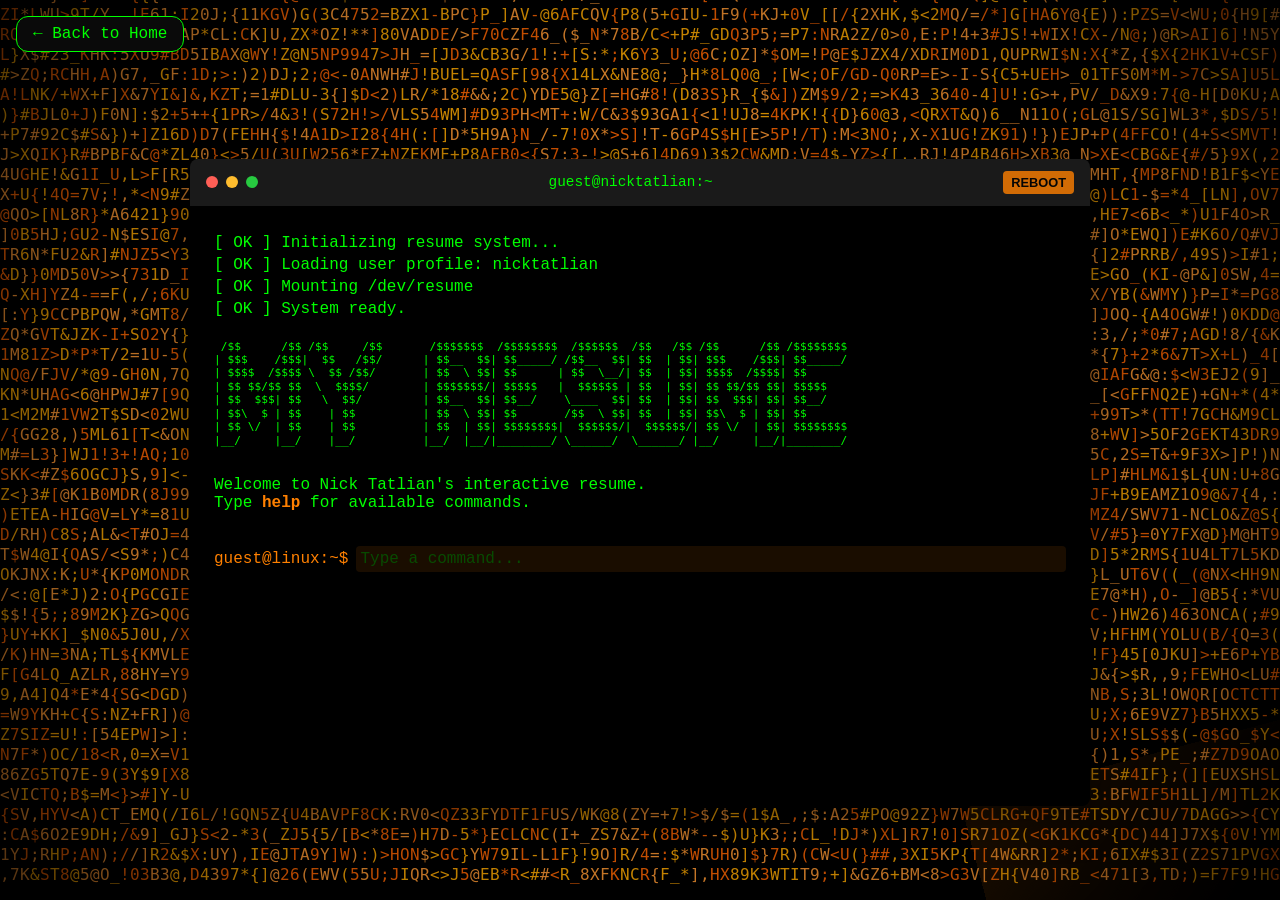
<file: resume.html>
<!DOCTYPE html>
<html lang="en">
<head>
    <meta charset="UTF-8">
    <meta name="viewport" content="width=device-width, initial-scale=1.0">
    <title>Nick Tatlian | Resume Terminal</title>
    <link rel="stylesheet" href="styles.css">
    <style>
        body {
            margin: 0;
            padding: 0;
            display: flex;
            align-items: center;
            justify-content: center;
            min-height: 100vh;
            background: #000;
        }
    </style>
</head>
<body>
    <a href="index.html" class="back-link">&larr; Back to Home</a>
    
    <div class="terminal">
        <div class="terminal-header">
            <div class="terminal-buttons">
                <span class="btn-close"></span>
                <span class="btn-minimize"></span>
                <span class="btn-maximize"></span>
            </div>
            <span class="terminal-title">guest@nicktatlian:~</span>
            <div class="terminal-controls">
                <button class="debug-btn" onclick="location.reload()">REBOOT</button>
            </div>
        </div>
        
        <div class="terminal-body">
            <div class="boot-sequence" id="bootSequence">
                <p>[ OK ] Initializing resume system...</p>
                <p>[ OK ] Loading user profile: nicktatlian</p>
                <p>[ OK ] Mounting /dev/resume</p>
                <p>[ OK ] System ready.</p>
                <br>
            </div>
            
            <pre class="ascii-art">
 /$$      /$$ /$$     /$$       /$$$$$$$  /$$$$$$$$  /$$$$$$  /$$   /$$ /$$      /$$ /$$$$$$$$
| $$$    /$$$|  $$   /$$/      | $$__  $$| $$_____/ /$$__  $$| $$  | $$| $$$    /$$$| $$_____/
| $$$$  /$$$$ \  $$ /$$/       | $$  \ $$| $$      | $$  \__/| $$  | $$| $$$$  /$$$$| $$      
| $$ $$/$$ $$  \  $$$$/        | $$$$$$$/| $$$$$   |  $$$$$$ | $$  | $$| $$ $$/$$ $$| $$$$$   
| $$  $$$| $$   \  $$/         | $$__  $$| $$__/    \____  $$| $$  | $$| $$  $$$| $$| $$__/   
| $$\  $ | $$    | $$          | $$  \ $$| $$       /$$  \ $$| $$  | $$| $$\  $ | $$| $$      
| $$ \/  | $$    | $$          | $$  | $$| $$$$$$$$|  $$$$$$/|  $$$$$$/| $$ \/  | $$| $$$$$$$$
|__/     |__/    |__/          |__/  |__/|________/ \______/  \______/ |__/     |__/|________/                                                                                                              
            </pre>
            
            <div class="welcome-text">
                <p>Welcome to Nick Tatlian's interactive resume.</p>
                <p>Type <span class="highlight">help</span> for available commands.</p>
                <br>
            </div>
            
            <div class="output" id="output">
                <div class="command-line" id="commandLine">
                    <span class="prompt">guest@linux:~$</span>
                    <input type="text" id="commandInput" autofocus autocomplete="off" spellcheck="false">
                </div>
                <div id="help" class="command-output">
                    <p class="highlight">Available Commands:</p>
                    <p>  experience   - View work experience</p>
                    <p>  education    - View education history</p>
                    <p>  skills       - View technical skills</p>
                    <p>  interests    - View personal interests</p>
                    <p>  clear        - Clear terminal</p>
                    <p>  help         - Show this help message</p>
                    <br>
                </div>
                
                <div id="experience" class="command-output">
                    <p class="highlight">=== Work Experience ===</p>
                    <br>
                    <div class="timeline-content">
                        <p class="highlight">AI Teacher</p>
                        <p class="date">AI Camp. | 2025 - 2026</p>
                        <p class="desc">• Working with an agile multi-disciplinary team</p>
                        <p class="desc">• Taught creative applications for artificial intelligence</p>
                        <p class="desc">• Unlocking curiosity in technology</p>
                    </div>
                    <div class="timeline-content">
                        <p class="highlight">Remedial Massage Therapist</p>
                        <p class="date">Self Employed | 2023 - Present</p>
                        <p class="desc">• Addressing individual client needs using a specialised skill set</p>
                        <p class="desc">• Maintaining accurate client records, and documentation to track progress and outcomes</p>
                        <p class="desc">• Excel at collaborating with healthcare professionals to ensure optimal care and recovery.</p>
                    </div>
                    <br>
                </div>
                
                <div id="education" class="command-output">
                    <p class="highlight">=== Education ===</p>
                    <br>
                    <div class="timeline-content">
                        <p class="highlight">Bachelor of Information Technology</p>
                        <p class="date">Adelaide University (Formerly UofA) | 2024 - 2027 (Expected)</p>
                        <p class="desc">• Major: Networking & Cybersecurity</p>
                        <p class="desc">• Relevant Coursework: Network Security/Design, Programming, Ethical Hacking</p>
                        <p class="desc">• GPA: 6.33/7.0</p>
                    </div>
                    <div class="timeline-content">
                        <p class="highlight">Diploma of Remedial Massage</p>
                        <p class="date">Evolve College | 2022- 2023</p>
                        <p class="desc">• Remedial Massage & Sports Massage</p>
                    </div>
                    <br>
                </div>
                
                <div id="skills" class="command-output">
                    <p class="highlight">=== Technical Skills ===</p>
                    <br>
                    <div class="skills-output">
                        <p class="highlight">Programming Languages:</p>
                        <p class="skill-list">  Python, Bash, JavaScript, C++, SQL</p>
                        <br>
                        <p class="highlight">Security Tools:</p>
                        <p class="skill-list">  Wireshark, Nmap, Metasploit, Burp Suite</p>
                        <br>
                        <p class="highlight">Systems & Platforms:</p>
                        <p class="skill-list">  Linux (Fedora, Kali, Arch), VMware, Docker</p>
                        <br>
                        <p class="highlight">Other Skills:</p>
                        <p class="skill-list">  Git, Networking (TCP/IP, DNS, VPN), Homelab Administration</p>
                    </div>
                    <br>
                </div>
                
                <div id="interests" class="command-output">
                    <p class="highlight">=== Personal Interests ===</p>
                    <br>
                    <div class="skills-output">
                        <p class="highlight">Homelab & Self-Hosting:</p>
                        <p class="skill-list">  Running personal servers, Docker containers, media servers</p>
                        <br>
                        <p class="highlight">Privacy & Security:</p>
                        <p class="skill-list">  De-googling, GrapheneOS, privacy-focused tools</p>
                        <br>
                        <p class="highlight">Formula 1:</p>
                        <p class="skill-list">  McLaren fan, following races and technical developments</p>
                        <br>
                        <p class="highlight">Open Source:</p>
                        <p class="skill-list">  Contributing to and exploring open-source security projects</p>
                    </div>
                    <br>
                </div>
            </div>
        </div>
    </div>
    
    <script src="script.js"></script>
</body>
</html>
</file>
<file: styles.css>
:root {
    --bg: #000000;
    --text: #ffffff;
    --card-bg: #1a1a1a;
    --hover: #333;

    --mclaren-orange: #ff8000;
    --mclaren-black: #000000;
    --gold: #ff8000;
    --radius: 12px;
    --transition: all 0.3s ease;
    
    --glitch-bg: #000000;
    --glitch-color-1: #ff9933;
    --glitch-color-2: #ff6600;
    --glitch-color-3: #ff9933;
}

* {
    box-sizing: border-box;
    margin: 0;
    padding: 0;
}

body {
    font-family: 'Segoe UI', sans-serif;
    background-color: transparent;
    color: var(--text);
    display: flex;
    align-items: center;
    justify-content: center;
    min-height: 100vh;
    padding: 2rem;
    transition: var(--transition);
    position: relative;
    overflow-x: hidden;
}

body::before {
    content: '';
    position: fixed;
    bottom: -50px;
    right: -100px;
    width: 400px;
    height: 200px;
    background: linear-gradient(135deg, rgba(255, 128, 0, 0.15) 0%, transparent 70%);
    border-radius: 20px;
    transform: rotate(-15deg);
    z-index: -1;
}



.container {
    max-width: 480px;
    width: 100%;
    background-color: var(--card-bg);
    border-radius: var(--radius);
    padding: 2rem;
    box-shadow: 0 10px 25px rgba(0, 0, 0, 0.2);
    text-align: center;
    transition: var(--transition);
    position: relative;
    overflow: hidden;
}

.container::before {
    content: '';
    position: absolute;
    top: 0;
    left: 0;
    right: 0;
    height: 4px;
    background: var(--mclaren-orange);
}

.avatar {
    width: 100px;
    height: 100px;
    border-radius: 50%;
    object-fit: cover;
    margin-bottom: 1rem;
    border: 2px solid var(--gold);
}

h1 {
    font-size: 1.8rem;
    margin-bottom: 1rem;
}

.bio {
    font-size: 1rem;
    color: #ffffff;
    margin-bottom: 1.5rem;
}

.links {
    display: flex;
    flex-direction: column;
    gap: 0.75rem;
    margin-bottom: 2rem;
}

.link {
    background-color: var(--hover);
    border-radius: var(--radius);
    padding: 0.75rem 1rem;
    text-decoration: none;
    color: var(--text);
    transition: var(--transition);
    font-weight: 500;
    border-left: 3px solid var(--mclaren-orange);
}

.link:hover {
    background-color: var(--mclaren-orange);
    color: white;
    transform: translateX(4px);
}

.social-icons {
    display: flex;
    justify-content: center;
    gap: 1rem;
}

.social-icons a {
    color: var(--text);
    transition: var(--transition);
    display: inline-flex;
    align-items: center;
    justify-content: center;
    width: 36px;
    height: 36px;
    border-radius: 50%;
}

.social-icons a:hover {
    top: 10px;
}

.social-icons svg {
    width: 36px;
    height: 36px;
    fill: var(--text);
}

.footer {
    margin-top: 2rem;
    font-size: 0.8rem;
    color: #ffffff;
}

.credit {
    margin-top: 0.75rem;
    font-size: 0.75rem;
    color: #ffffff;
    opacity: 0;
}

.credit a {
    color: var(--text);
    text-decoration: underline;
    transition: var(--transition);
}

#glitch-canvas {
    position: fixed;
    top: 0;
    left: 0;
    width: 100%;
    height: 100%;
    z-index: -2;
    pointer-events: none;
}

.glitch-vignette {
    position: fixed;
    top: 0;
    left: 0;
    width: 100%;
    height: 100%;
    pointer-events: none;
    z-index: -1;
    background: radial-gradient(circle at center, transparent 0%, rgba(0, 0, 0, 0.3) 70%, rgba(0, 0, 0, 0.7) 100%);
}

/* Terminal Resume Styles */
.back-link {
    position: absolute;
    top: 1rem;
    left: 1rem;
    color: #00ff00;
    text-decoration: none;
    font-weight: 500;
    padding: 0.5rem 1rem;
    border-radius: var(--radius);
    background: #0a0a0a;
    border: 1px solid #00ff00;
    font-family: 'Ubuntu Mono', 'Fira Code', 'Courier New', monospace;
    transition: var(--transition);
    z-index: 100;
}

.back-link:hover {
    background: #00ff00;
    color: #000000;
}

.terminal {
    max-width: 900px;
    width: 100%;
    background: #000000;
    border-radius: 8px;
    overflow: hidden;
    box-shadow: 0 10px 40px rgba(0, 0, 0, 0.5);
    font-family: 'Ubuntu Mono', 'Fira Code', 'Courier New', monospace;
    margin-top: 4rem;
    position: relative;
    z-index: 1;
    pointer-events: auto;
}

.terminal-header {
    background: #1a1a1a;
    padding: 0.75rem 1rem;
    display: flex;
    justify-content: space-between;
    align-items: center;
}

.terminal-controls {
    display: flex;
    align-items: center;
    gap: 0.75rem;
}

.debug-btn {
    background: #ff8000;
    color: #000000;
    border: none;
    border-radius: 4px;
    padding: 0.25rem 0.5rem;
    font-size: 0.8rem;
    font-weight: bold;
    cursor: pointer;
    transition: all 0.2s ease;
    opacity: 0.8;
}

.debug-btn:hover {
    opacity: 1;
    transform: scale(1.05);
    box-shadow: 0 2px 8px rgba(255, 128, 0, 0.3);
}

.debug-btn:active {
    transform: scale(0.95);
}

.terminal-title {
    color: #00ff00;
    font-size: 0.9rem;
}

.terminal-buttons {
    display: flex;
    gap: 0.5rem;
}

.terminal-buttons span {
    width: 12px;
    height: 12px;
    border-radius: 50%;
}

.btn-close { background: #ff5f56; }
.btn-minimize { background: #ffbd2e; }
.btn-maximize { background: #27ca40; }

.terminal-body {
    padding: 1.5rem;
    color: #00ff00;
    min-height: 600px;
    position: relative;
    z-index: 1;
}

.prompt {
    color: #ff8000;
    margin-right: 0.5rem;
}

.highlight {
    color: #ff8000;
    font-weight: bold;
}

.ascii-art {
    color: #00ff00;
    font-size: 0.7rem;
    line-height: 1.2;
    margin-bottom: 1rem;
}

.welcome-text {
    margin-bottom: 1rem;
}

.command-line {
    display: flex;
    align-items: center;
    margin-bottom: 1rem;
    width: 100%;
}

#commandInput {
    background: transparent;
    border: none;
    color: #00ff00;
    font-family: inherit;
    font-size: 1rem;
    outline: none;
    flex: 1;
    min-width: 0;
    caret-color: #ff8000;
    text-rendering: auto;
    padding: 0.25rem;
    transition: all 0.2s ease;
}

#commandInput:focus {
    background: rgba(255, 128, 0, 0.1);
    border-radius: 4px;
}

#commandInput::placeholder {
    color: #006600;
    opacity: 0.7;
}

.output {
    margin-top: 1rem;
}

.command-output {
    display: none;
    animation: fadeIn 0.3s ease;
}

.command-output.active {
    display: block;
}

@keyframes fadeIn {
    from { opacity: 0; transform: translateY(10px); }
    to { opacity: 1; transform: translateY(0); }
}

@keyframes inputPulse {
    0% { background-color: rgba(255, 128, 0, 0.1); }
    50% { background-color: rgba(255, 128, 0, 0.3); }
    100% { background-color: rgba(255, 128, 0, 0.1); }
}

#commandInput.executing {
    animation: inputPulse 0.3s ease;
    box-shadow: 0 0 15px rgba(255, 128, 0, 0.4);
    border-radius: 4px;
}

.timeline-content {
    background: #0a0a0a;
    border-left: 3px solid #ff8000;
    padding: 0.75rem 1rem;
    margin: 0.5rem 0;
    color: #00ff00;
}

.timeline-content .date {
    color: #00cc00;
    font-size: 0.85rem;
}

.timeline-content .desc {
    color: #00dd00;
    font-size: 0.9rem;
}

.skills-output {
    background: #0a0a0a;
    padding: 1rem;
    border-left: 3px solid #ff8000;
}

.skill-list {
    color: #00dd00;
    margin-top: 0.25rem;
}

.hint {
    color: #00cc00;
    font-size: 0.85rem;
    margin-top: 1rem;
    font-style: italic;
}

.error {
    color: #ff4444;
    font-size: 0.9rem;
    margin: 0.5rem 0;
}

.error {
    color: #ff4444;
    font-size: 0.9rem;
    margin: 0.5rem 0;
}

.boot-sequence {
    font-family: 'Ubuntu Mono', 'Fira Code', 'Courier New', monospace;
}

.boot-sequence p {
    color: #00ff00;
    margin: 0.25rem 0;
    animation: bootText 0.5s ease;
}

@keyframes bootText {
    from { opacity: 0; }
    to { opacity: 1; }
}

/* Glitch background for terminal */
#glitch-canvas {
    position: fixed;
    top: 0;
    left: 0;
    width: 100%;
    height: 100%;
    z-index: -3;
    pointer-events: none;
}

/* Responsive */
@media (max-width: 768px) {
    .terminal {
        margin: 1rem;
        margin-top: 4rem;
        max-width: 100%;
    }

    .terminal-body {
        padding: 1rem;
        min-height: 500px;
    }

    .ascii-art {
        font-size: 0.5rem;
    }

    .back-link {
        top: 0.5rem;
        left: 0.5rem;
        font-size: 0.75rem;
        padding: 0.4rem 0.5rem;
    }

    .terminal-header {
        padding: 0.5rem 0.75rem;
    }

    .terminal-title {
        font-size: 0.8rem;
    }

    .debug-btn {
        padding: 0.2rem 0.4rem;
        font-size: 0.7rem;
    }

    .terminal-buttons span {
        width: 10px;
        height: 10px;
    }
}

@media (max-width: 480px) {
    .terminal {
        margin: 0.5rem;
        margin-top: 3rem;
    }

    .terminal-body {
        padding: 0.75rem;
        min-height: 400px;
    }

    .ascii-art {
        font-size: 0.4rem;
    }

    .command-line {
        font-size: 0.9rem;
    }

    #commandInput {
        font-size: 0.9rem;
    }

    .back-link {
        top: 0.25rem;
        left: 0.25rem;
        font-size: 0.7rem;
        padding: 0.3rem 0.4rem;
    }

    .debug-btn {
        padding: 0.15rem 0.3rem;
        font-size: 0.65rem;
    }
}
</file>
